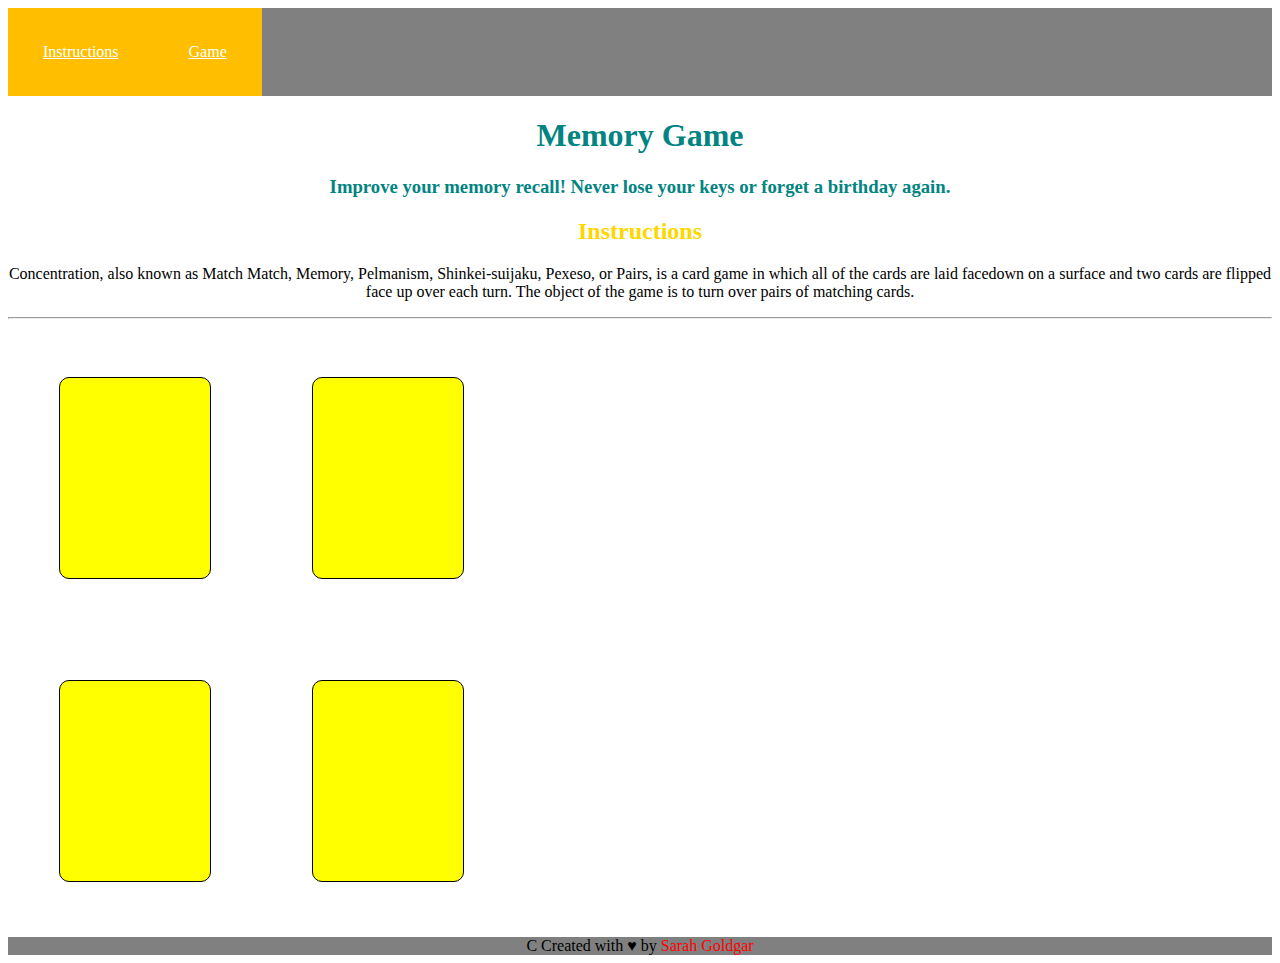
<file: starter-code/index.html>
<!DOCTYPE html>
<html>
  <head>
    <title>Memory Card Game</title>
    <link rel="stylesheet" type="text/css" href="style.css">
  </head>
  <body>
    <nav class="clearfix">
      <a href="#">Instructions</a>
      <a href="#">Game</a>
    </nav>
    <h1 class="text">Memory Game</h1>
    <h3 class="text">Improve your memory recall! Never lose your keys or forget a birthday again.</h3>
    <h2 class="text">Instructions</h2>
    <p class="text">Concentration, also known as Match Match, Memory, Pelmanism, Shinkei-suijaku, Pexeso, or Pairs, is a card game in which all of the cards are laid facedown on a surface and two cards are flipped face up over each turn. The object of the game is to turn over pairs of matching cards.</p><hr>
    <div class="board">
      <div class="card"></div>
      <div class="card"></div>
      <div class="card"></div>
      <div class="card"></div>
    </div>
    <footer class="text">C
      Created with ♥ by <span class="name">Sarah Goldgar</span>
    </footer>
    <script src="main.js"></script>
  </body>
</html>
</file>
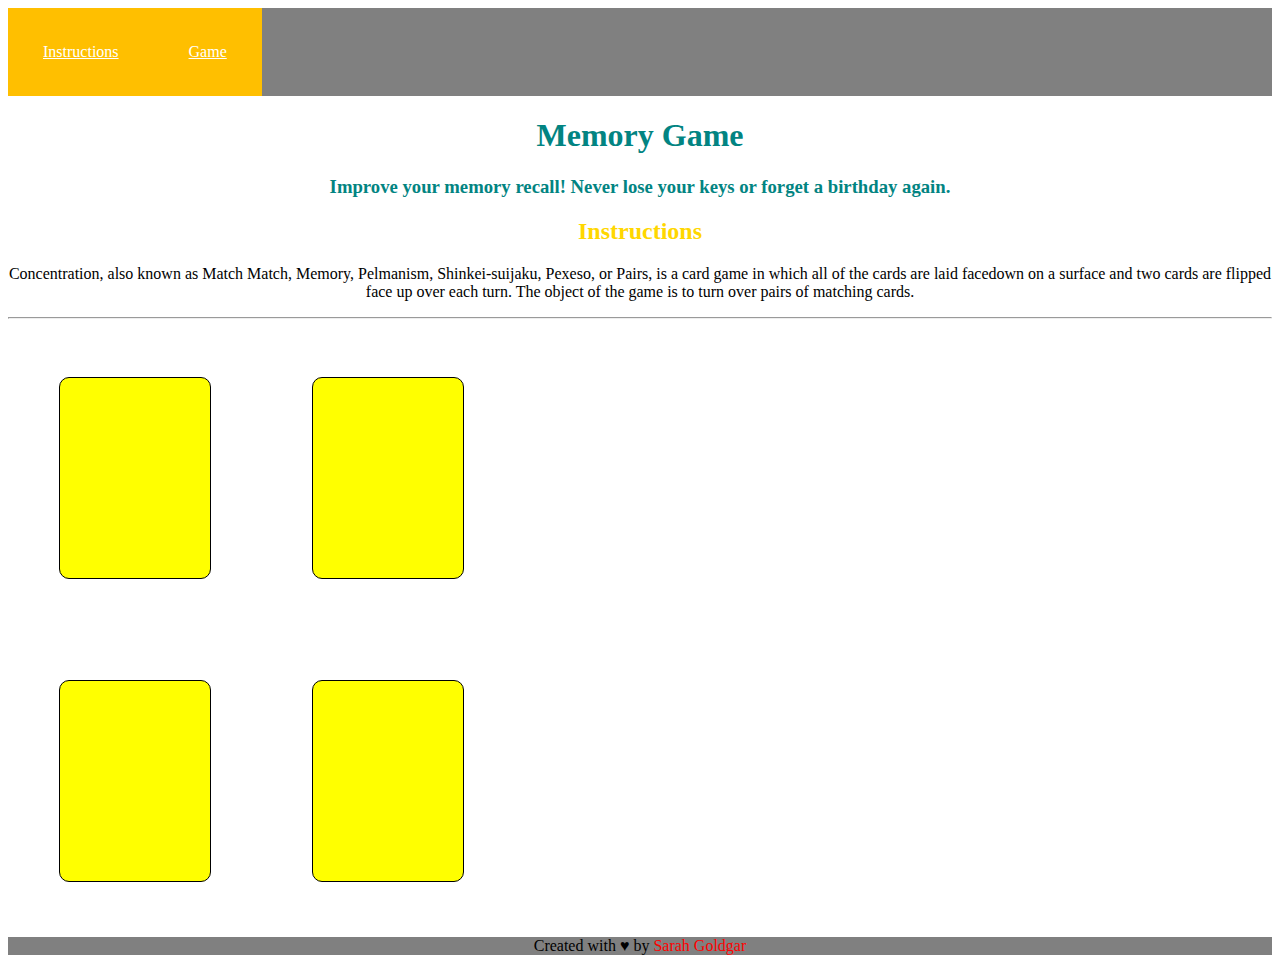
<file: Unit 11/index_exercise11.html>
<!DOCTYPE html>
<html>
  <head>
    <title>Memory Card Game</title>
    <link rel="stylesheet" type="text/css" href="style_exercise11.css">
  </head>
  <body>
    <nav class="clearfix">
      <a href="#">Instructions</a>
      <a href="#">Game</a>
    </nav>
    <h1 class="text">Memory Game</h1>
    <h3 class="text">Improve your memory recall! Never lose your keys or forget a birthday again.</h3>
    <h2 class="text">Instructions</h2>
    <p class="text">Concentration, also known as Match Match, Memory, Pelmanism, Shinkei-suijaku, Pexeso, or Pairs, is a card game in which all of the cards are laid facedown on a surface and two cards are flipped face up over each turn. The object of the game is to turn over pairs of matching cards.</p><hr>
    <div class="board" id="game-board">
      <!--<div class="card"></div>
      <div class="card"></div>
      <div class="card"></div>
      <div class="card"></div>-->
    </div>
    <footer class="text">
      Created with ♥ by <span class="name">Sarah Goldgar</span>
    </footer>
    <script src="main_exercise11.js"></script>
  </body>
</html>
</file>
<file: starter-code/style.css>
nav {
	background-color: #808080;
}

nav a{
	background-color: #ffbf00;
	color: white;
	padding: 35px;
	display: block;
	float: left;
}

a:hover {
	background-color: #ee5f3c;
}

.clearfix:after {
    visibility: hidden;
    display: block;
    content: " ";
    clear: both;
    height: 0;
    font-size: 0;
}

.board {
	height: 50%;
	width: 50%;
	display: inline-block;
}

.card {
	height: 200px;
	width: 150px;
	border: 1px solid black;
	background-color: yellow;
	border-radius: 10px;
	float: left;
	margin: 8%;
}

h1, h3 {
	color: rgb(2, 132, 130);
}

h2 {
	color: #ffd700;
}

.name {
	color: #ff0000;
}

.text {
	text-align: center;
}

footer{
	background-color: #808080;
}
</file>
<file: Unit 11/style_exercise11.css>
nav {
	background-color: #808080;
}

nav a{
	background-color: #ffbf00;
	color: white;
	padding: 35px;
	display: block;
	float: left;
}

a:hover {
	background-color: #ee5f3c;
}

.clearfix:after {
    visibility: hidden;
    display: block;
    content: " ";
    clear: both;
    height: 0;
    font-size: 0;
}

.board {
	height: 50%;
	width: 50%;
	display: inline-block;
}

.card {
	height: 200px;
	width: 150px;
	border: 1px solid black;
	background-color: yellow;
	border-radius: 10px;
	float: left;
	margin: 8%;
}

.card img {
	height: 100%;
	width: 100%;
}

h1, h3 {
	color: rgb(2, 132, 130);
}

h2 {
	color: #ffd700;
}

.name {
	color: #ff0000;
}

.text {
	text-align: center;
}

footer{
	background-color: #808080;
}
</file>
